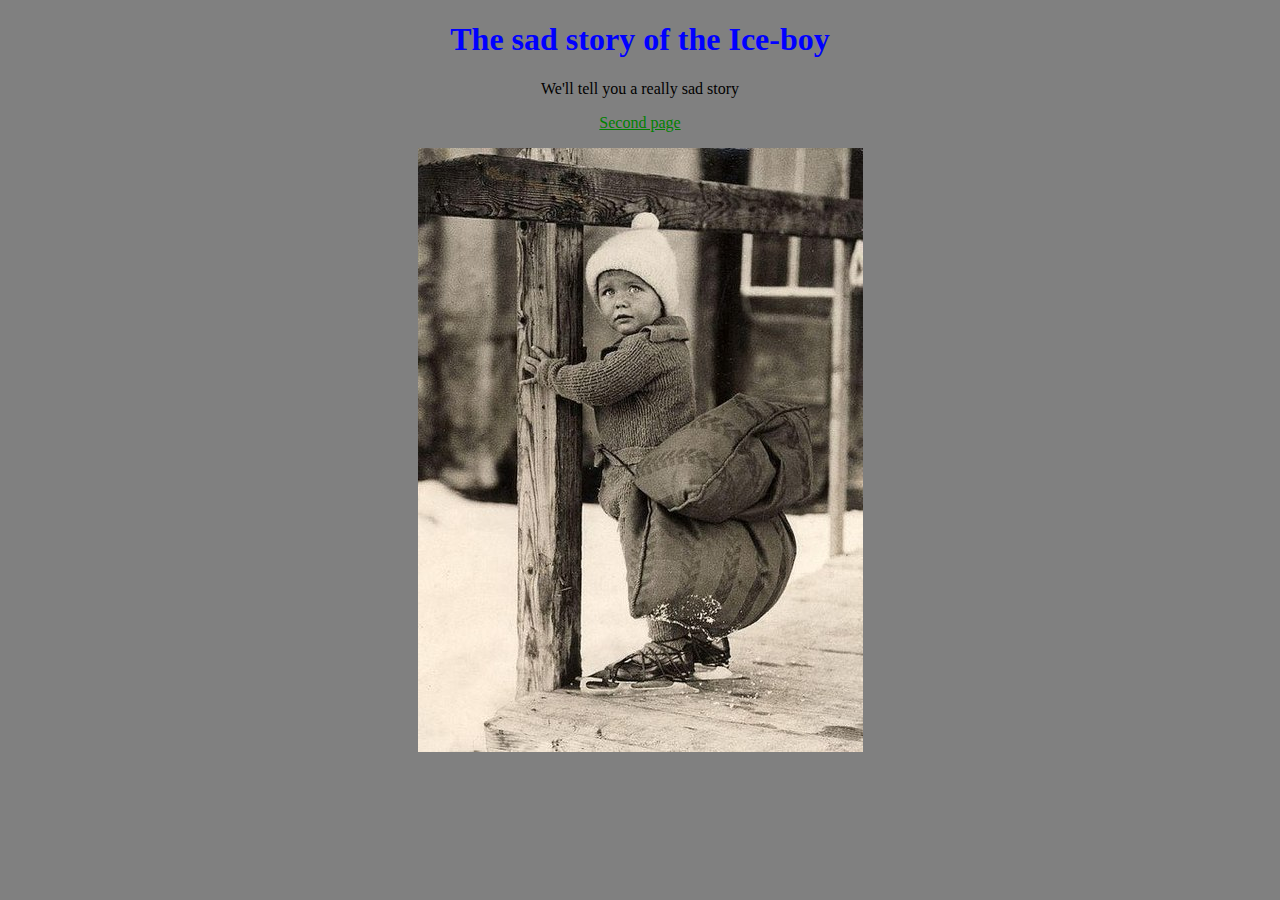
<file: index.html>
<!DOCTYPE html>
<html>
    
<head>
<title>Icy Boy test task</title>
<link rel = "stylesheet"
   type = "text/css"
   href = "mystyle.css" />
</head>
  
<body>

<center>
<h1>The sad story of the Ice-boy</h1>

<p>We'll tell you a really sad story</p>
  
<p><a href="./second.html">Second page</a></p>

<img src="./Boy with pillow.jpg"/>

</body>
</html>
</file>
<file: mystyle.css>
body {
  background-color: grey;
}

h1 {
  color: blue;
}

a:link {
  color: green;
}

a:hover {
  color: yellow;
}
</file>
